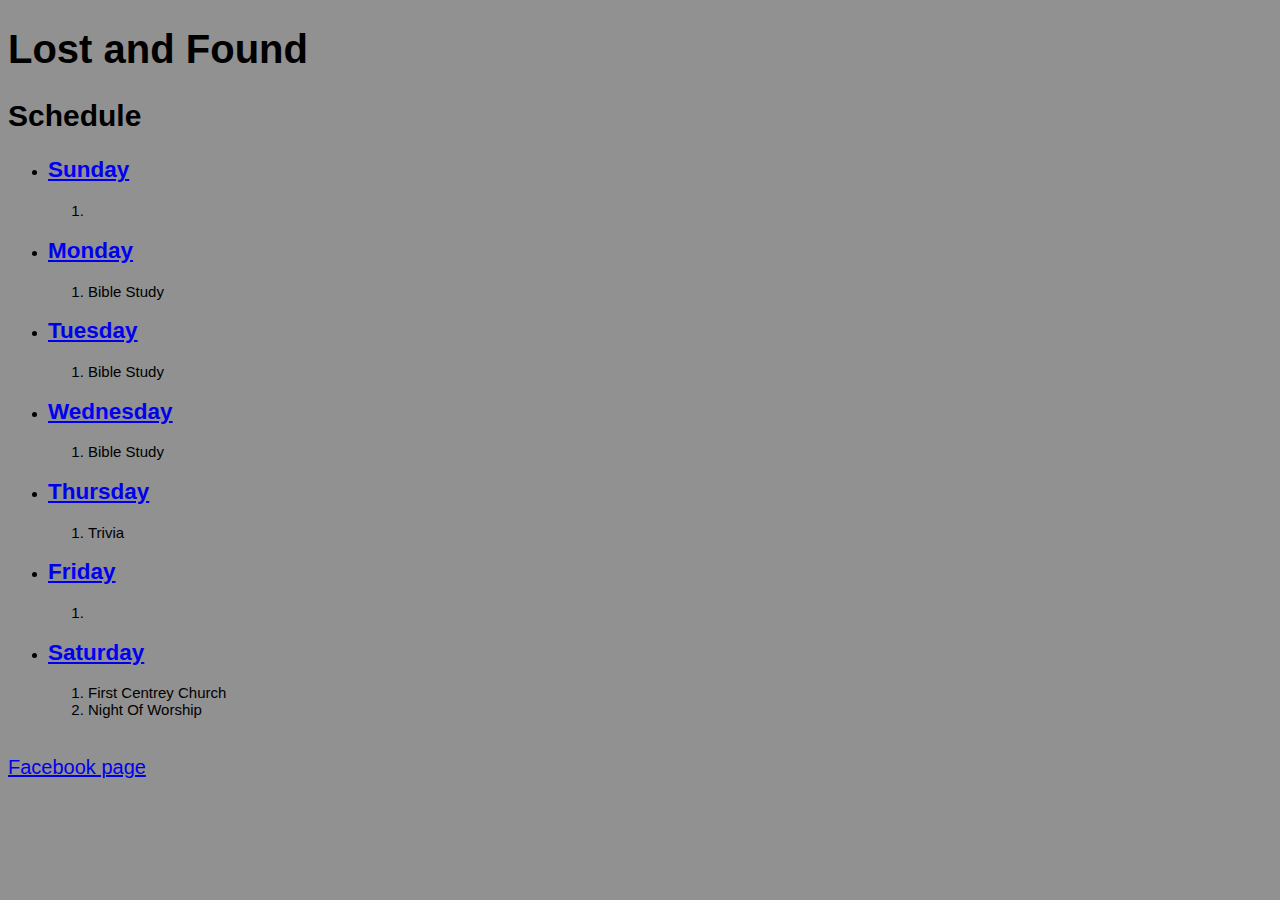
<file: lost_and_found.html>
<!DOCTYPE HTML>
<html>
	<head>
		<meta charset="utf-8">
    	<meta name="viewport" content="width=device-width, initial-scale=1.0">
    	<meta name="description" content="event log and more" />
		<link href="./new.css" rel="stylesheet"/>
		<title>Lost and Found</title>
		<h1>Lost and Found<h1>
	</head>
	<body>
		<h2>Schedule</h2>
		
		<ul>
		
			<li><a href="Days/Sunday.html"><h2>Sunday</h2></a></li>
				<ol><li></li></ol>
		
				<li><a href="Days/Monday.html"><h2>Monday</h2></a></li>
				<ol>
					<li>Bible Study</li>
				</ol>
		
				<li><a href="Days/Tuesday.html"><h2>Tuesday</h2></a></li>
				<ol>
					<li>Bible Study</li>
				</ol>
		
				<li><a href="Days/Wednesday.html"><h2>Wednesday</h2></a></li>
				<ol>
					<li>Bible Study</li>
				</ol>
		
				<li><a href="Days/Thursday.html"><h2>Thursday</h2></a></li>
				<ol>
					<li>Trivia</li>
				</ol>
		
				<li><a href="Days/Friday.html"><h2>Friday</h2></a></li>
				<ol>
					<li></li>
				</ol>
		
				<li><a href="Days/Saturday.html"><h2>Saturday</h2></a></li>
				<ol>
					<li>First Centrey Church</li>
					<li>Night Of Worship</li>
				</ol>
		
			</ul><br>
		
	</body>
	<footer><a href="https://www.facebook.com/lostand.found.566" target="_blank">Facebook page<a></footer>
</html>
</file>
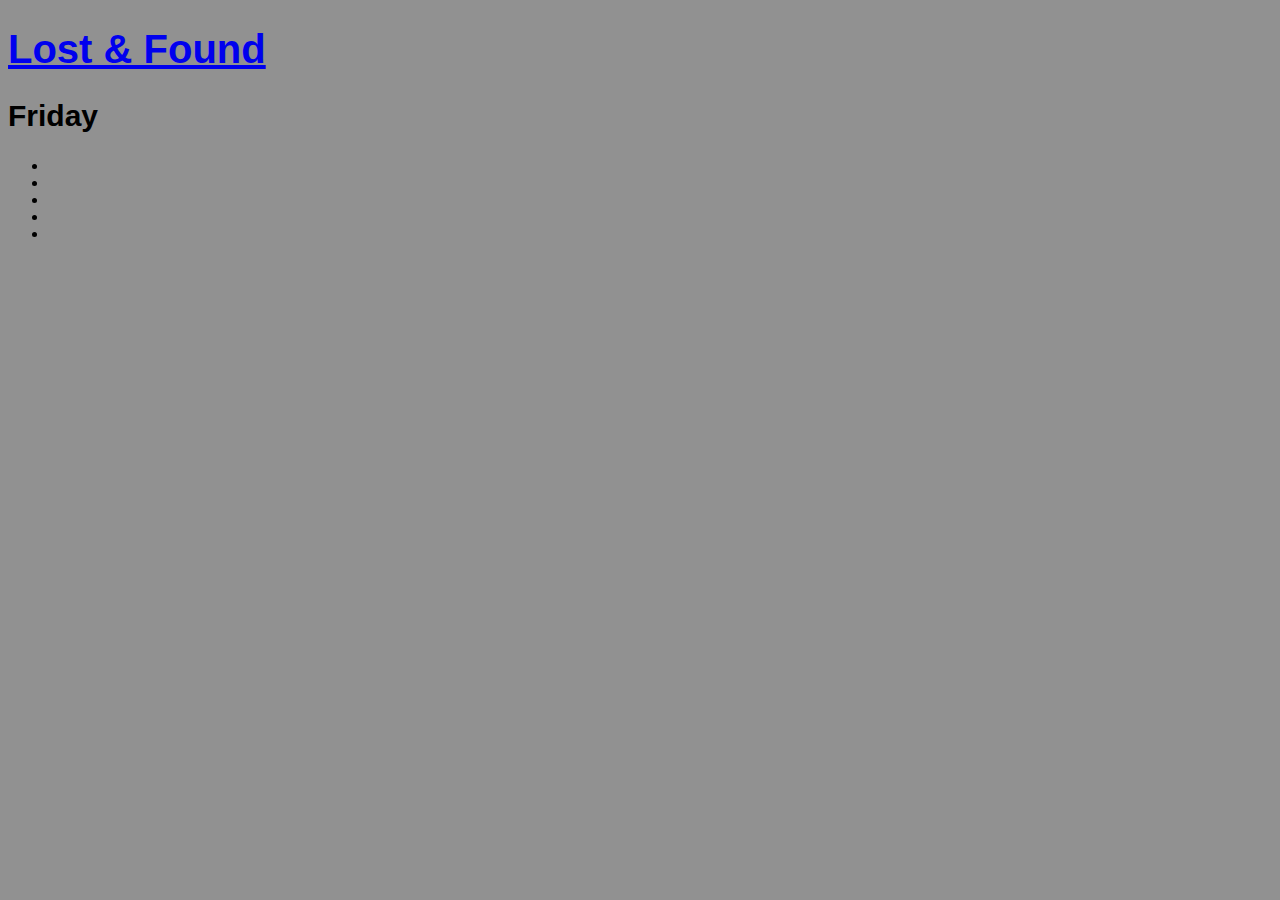
<file: Days/Friday.html>
<!DOCTYPE html>
<html>
	<head>
		<meta charset="utf-8">
    	<meta name="viewport" content="width=device-width, initial-scale=1.0">
		<link href="./Days.css" rel="stylesheet"/>
		<title>Lost & Found Friday</title>
		<h1><a href="/index.html">Lost & Found</a></h1>
	</head>
	<body>
		<h2>Friday</h2>
		<ul>
			<li></li>
			<li></li>
			<li></li>
			<li></li>
			<li></li>
		</ul>
	</body>
</html>
</file>
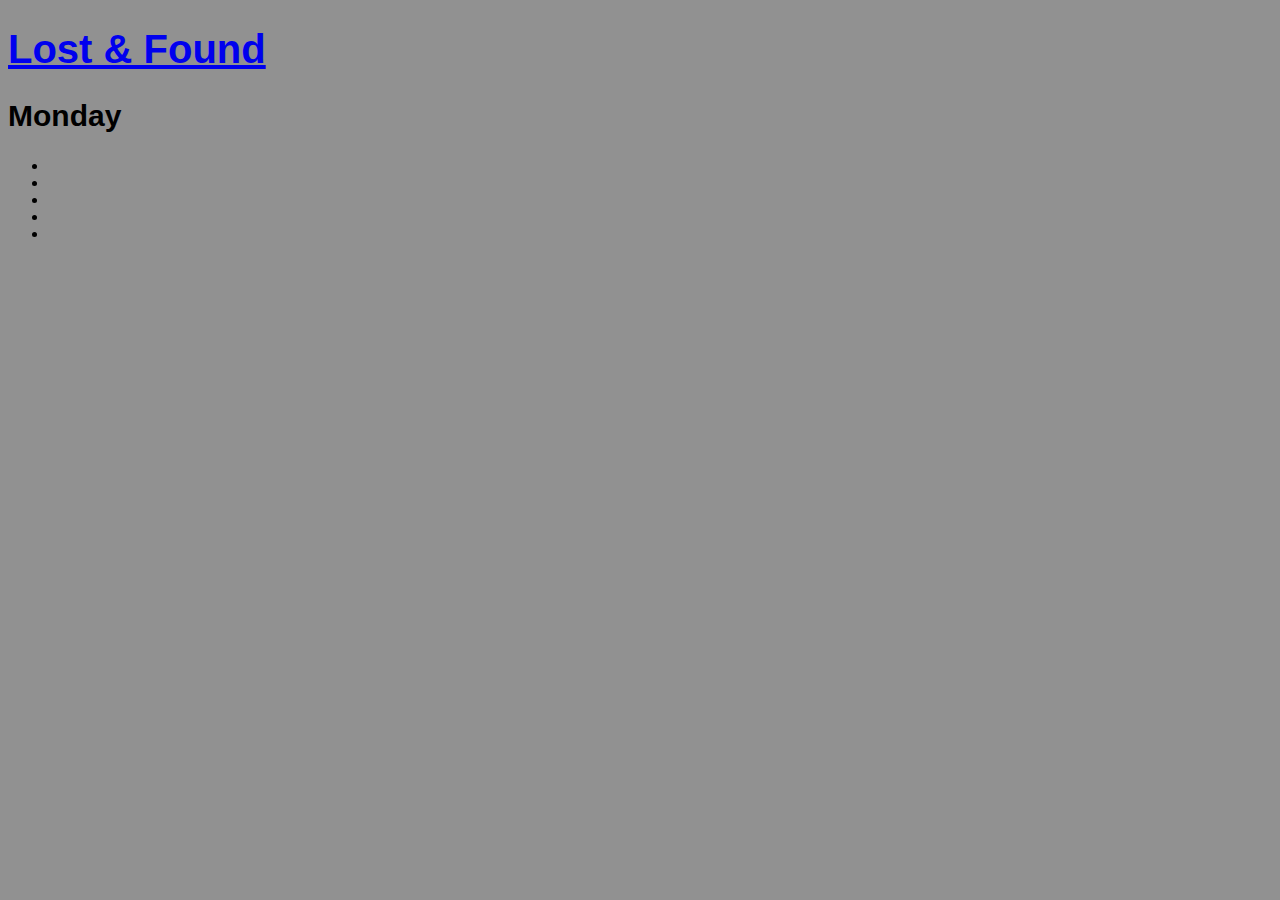
<file: Days/Monday.html>
<!DOCTYPE html>
<html>
	<head>
		<meta charset="utf-8">
    	<meta name="viewport" content="width=device-width, initial-scale=1.0">
		<link href="./Days.css" rel="stylesheet"/>
		<title>Lost & Found Monday</title>
		<h1><a href="/index.html">Lost & Found</a></h1>
	</head>
	<body>
		<h2>Monday</h2>
		<ul>
			<li></li>
			<li></li>
			<li></li>
			<li></li>
			<li></li>
		</ul>
	</body>
</html>
</file>
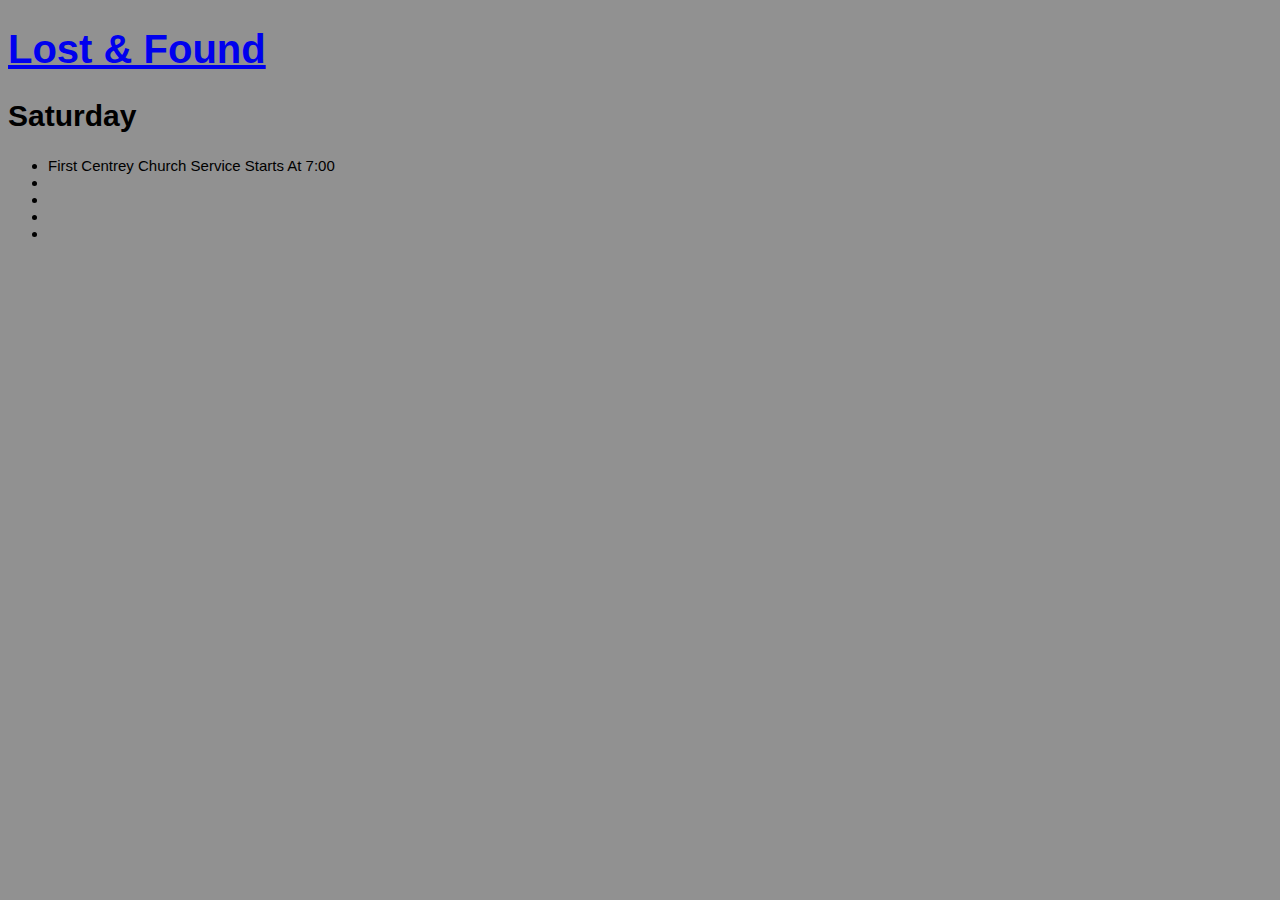
<file: Days/Saturday.html>
<!DOCTYPE html>
<html>
	<head>
		<meta charset="utf-8">
    	<meta name="viewport" content="width=device-width, initial-scale=1.0">
		<link href="./Days.css" rel="stylesheet"/>
		<title> Lost & Found Saturday</title>
		<h1><a href="/index.html">Lost & Found</a></h1>
	</head>
	<body>
		<h2>Saturday</h2>
		<ul>
			<li>First Centrey Church Service Starts At 7:00</li>
			<li></li>
			<li></li>
			<li></li>
			<li></li>
		</ul>
	</body>
</html>
</file>
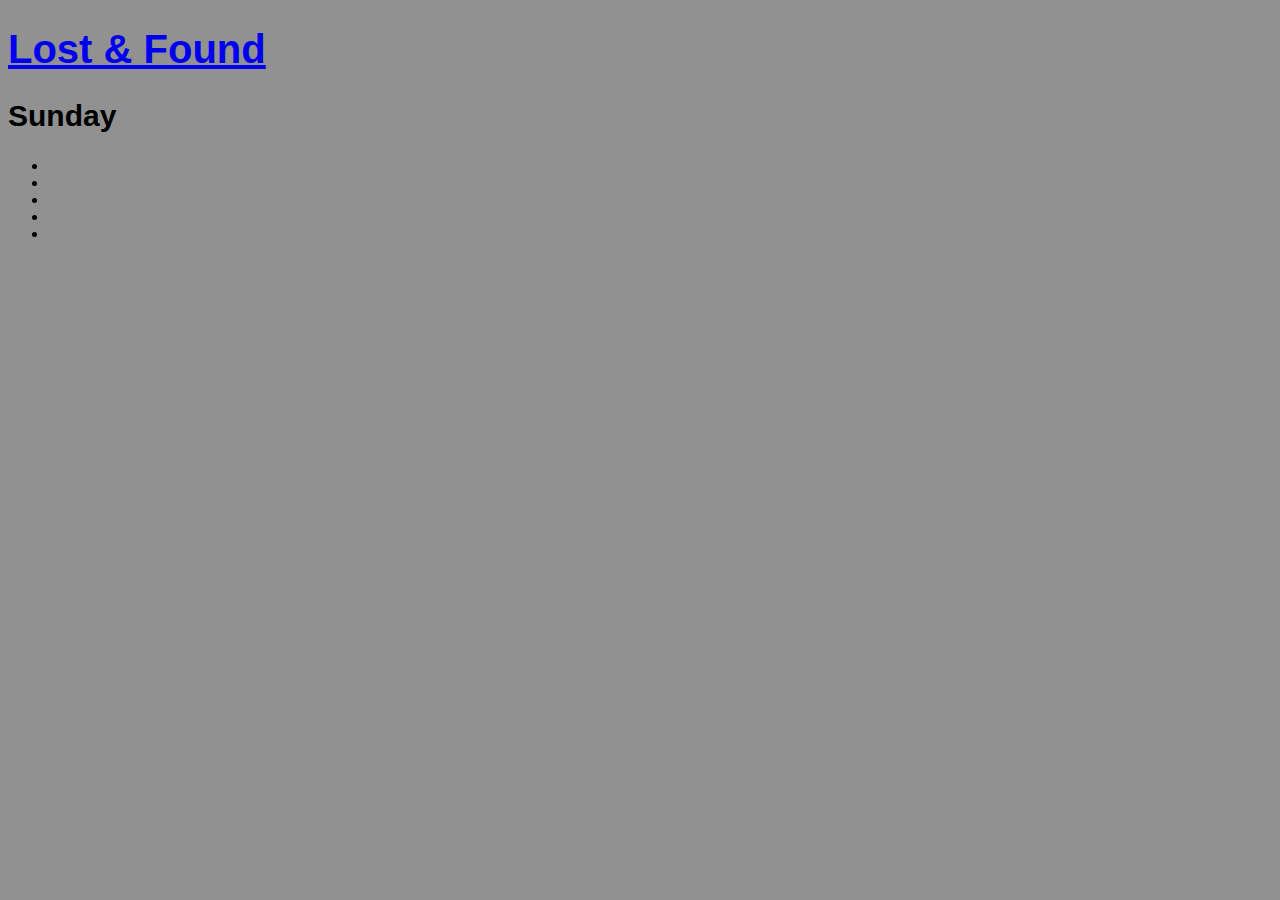
<file: Days/Sunday.html>
<!DOCTYPE html>
<html>
	<head>
		<meta charset="utf-8">
    	<meta name="viewport" content="width=device-width, initial-scale=1.0">
		<link href="./Days.css" rel="stylesheet"/>
		<title>Lost & Found Sunday</title>
		<h1><a href="/index.html">Lost & Found</a></h1>
	</head>
	<body>
		<h2>Sunday</h2>
		<ul>
			<li></li>
			<li></li>
			<li></li>
			<li></li>
			<li></li>
		</ul>
	</body>
</html>
</file>
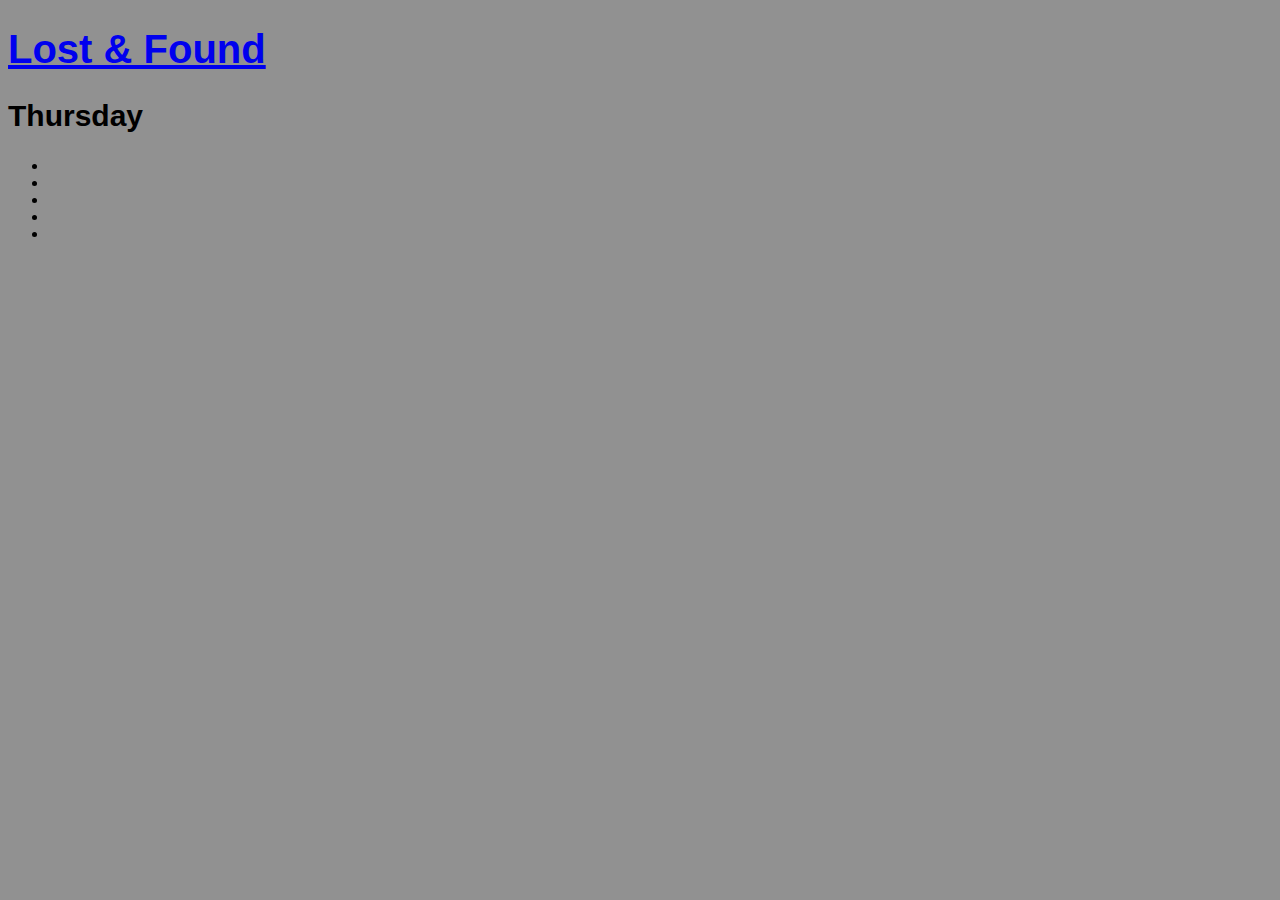
<file: Days/Thursday.html>
<!DOCTYPE html>
<html>
	<head>
		<meta charset="utf-8">
    	<meta name="viewport" content="width=device-width, initial-scale=1.0">
		<link href="./Days.css" rel="stylesheet"/>
		<title>Lost & Found Thursday</title>
		<h1><a href="/index.html">Lost & Found</a></h1>
	</head>
	<body>
		<h2>Thursday</h2>
		<ul>
			<li></li>
			<li></li>
			<li></li>
			<li></li>
			<li></li>
		</ul>
	</body>
</html>
</file>
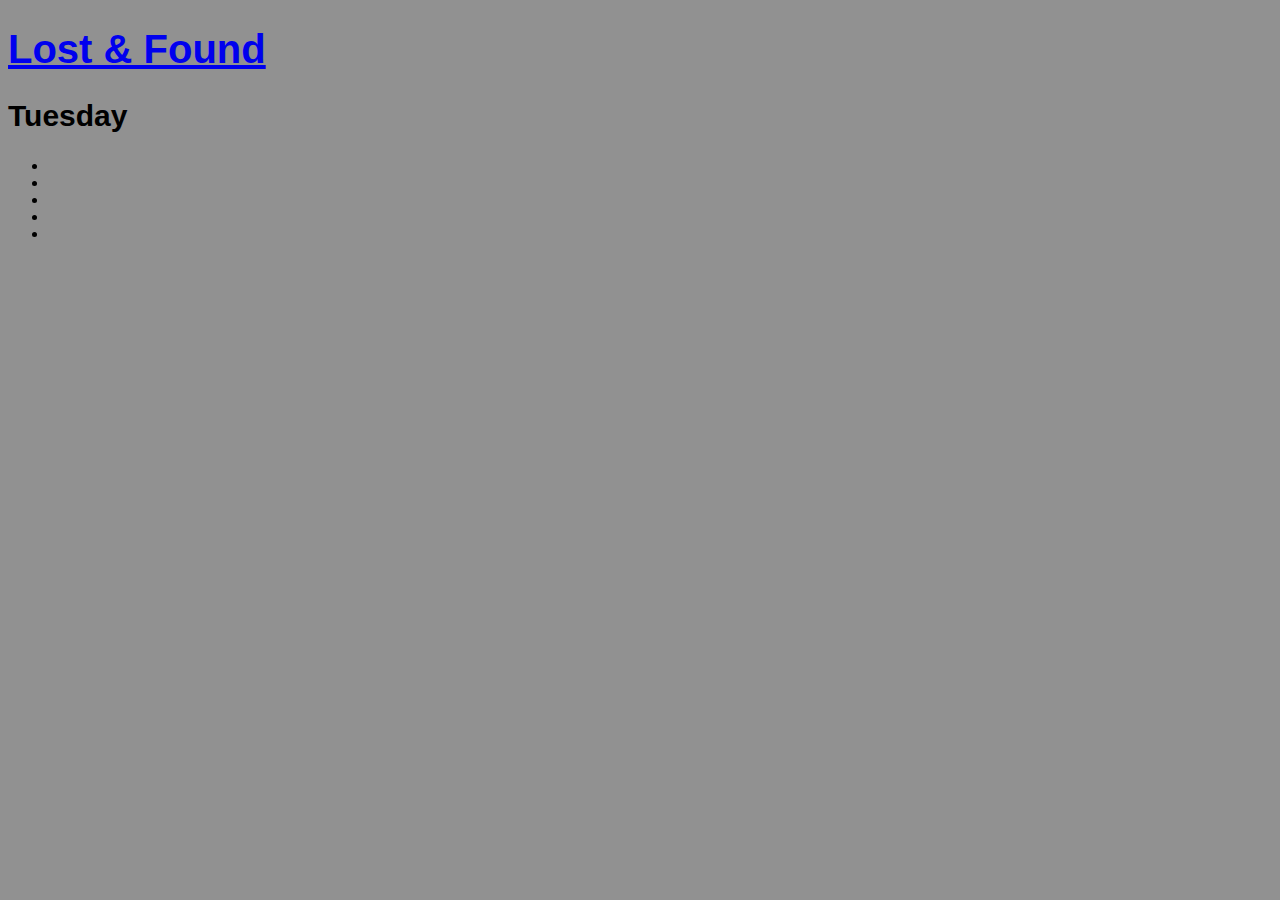
<file: Days/Tuesday.html>
<!DOCTYPE html>
<html>
	<head>
		<meta charset="utf-8">
    	<meta name="viewport" content="width=device-width, initial-scale=1.0">
		<link href="./Days.css" rel="stylesheet"/>
		<title>Lost & Found Tuesday</title>
		<h1><a href="/index.html">Lost & Found</a></h1>
	</head>
	<body>
		<h2>Tuesday</h2>
		<ul>
			<li></li>
			<li></li>
			<li></li>
			<li></li>
			<li></li>
		</ul>
	</body>
</html>
</file>
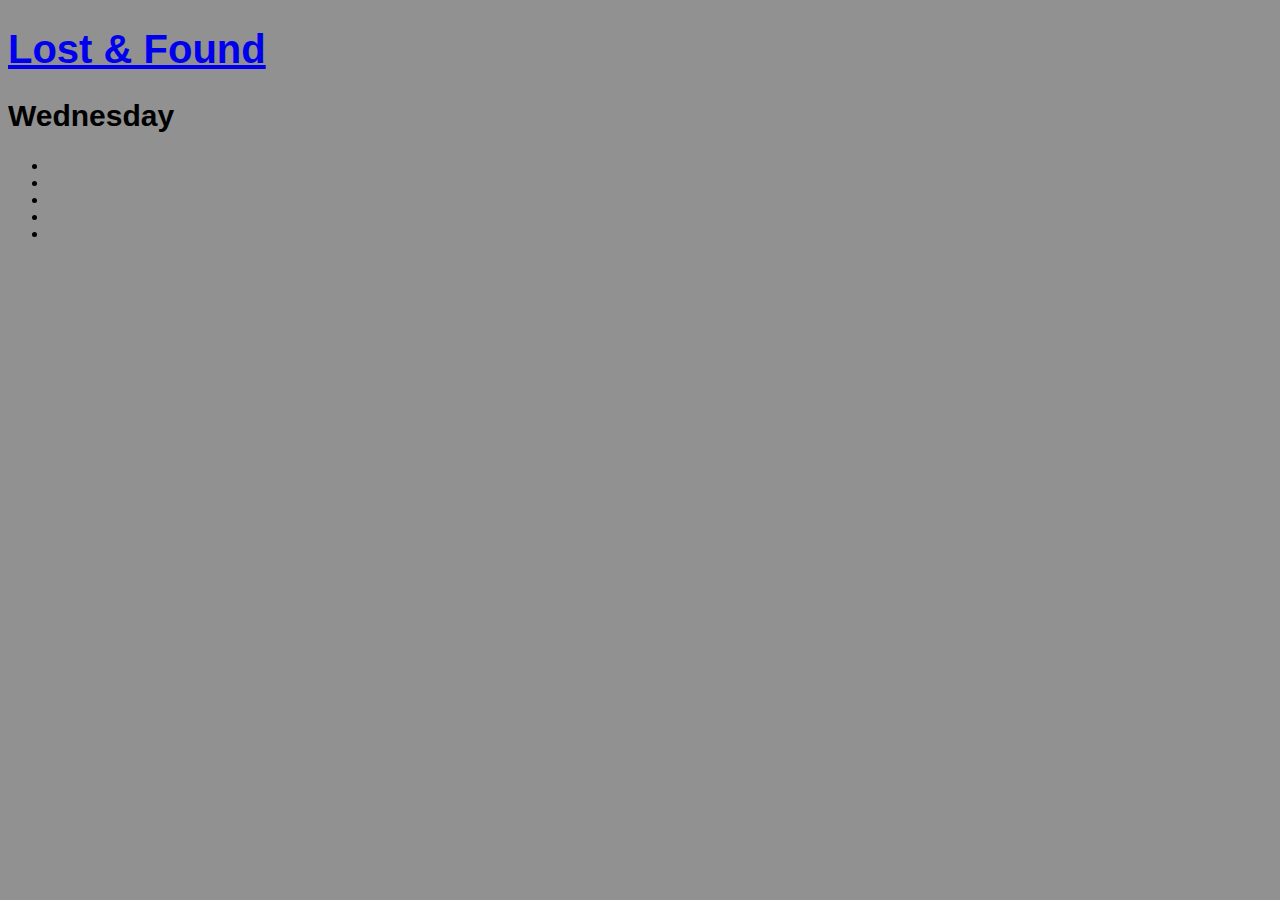
<file: Days/Wednesday.html>
<!DOCTYPE html>
<html>
	<head>
		<meta charset="utf-8">
    	<meta name="viewport" content="width=device-width, initial-scale=1.0">
		<link href="./Days.css" rel="stylesheet"/>
		<title>Lost & Found Wednesday</title>
		<h1><a href="/index.html">Lost & Found</a></h1>
	</head>
	<body>
		<h2>Wednesday</h2>
		<ul>
			<li></li>
			<li></li>
			<li></li>
			<li></li>
			<li></li>
		</ul>
	</body>
</html>
</file>
<file: new.css>
body{
	background:rgb(145, 145, 145) ;
	font-family: arial;
	font-size: 20px;
}
ul , p{
	font-size: 15px;
}
button{
	background-color: rgb(0, 0, 0);
	color: rgb(240, 255, 255);
	border-radius: 4px;
}
</file>
<file: Days/Days.css>
body{
	background:rgb(145, 145, 145) ;
	font-family: arial;
	font-size: 20px;
}
ul , p{
	font-size: 15px;
}
</file>
